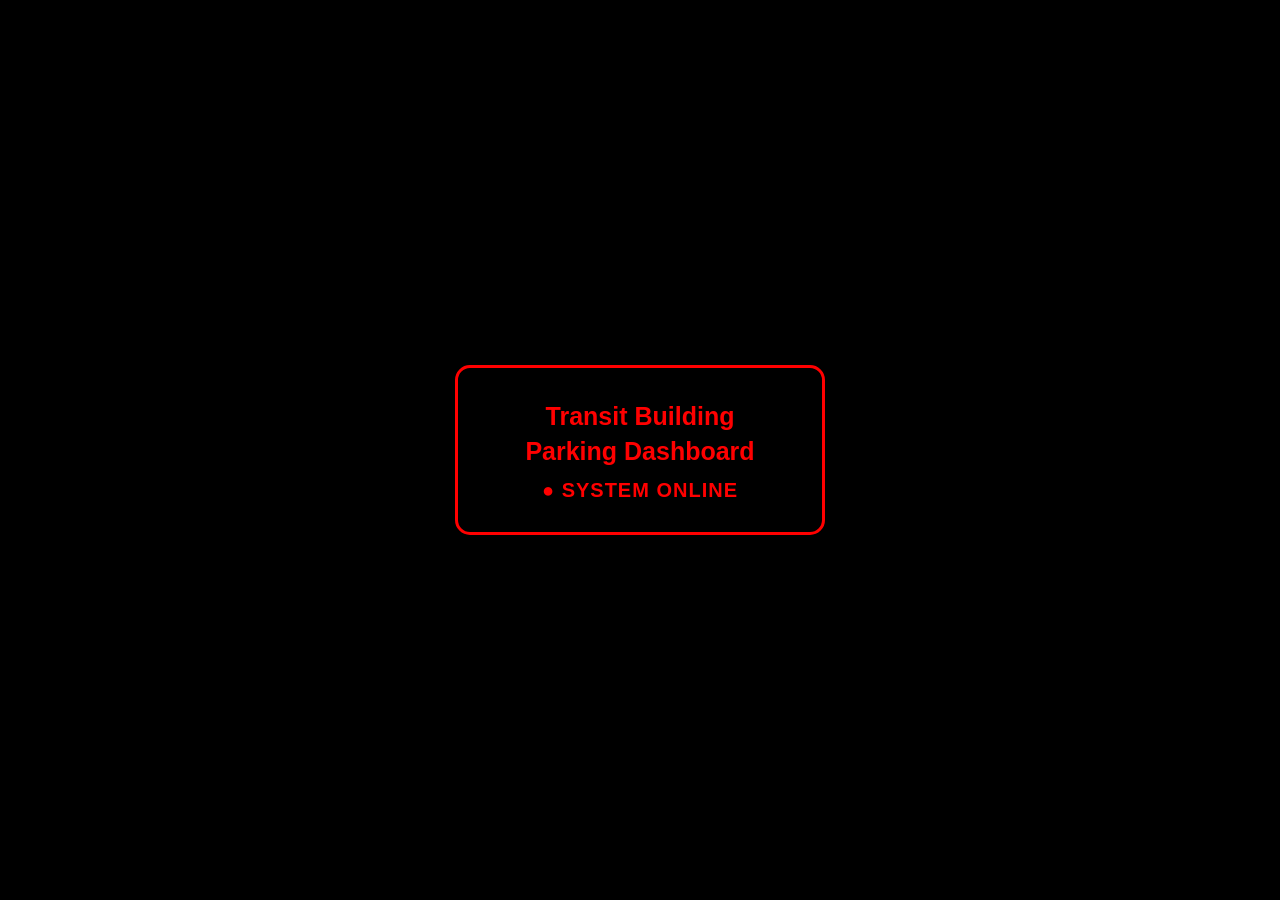
<file: index.html>
<!DOCTYPE html>
<html lang="en">
<head>
    <meta charset="UTF-8">
    <meta name="viewport" content="width=device-width, initial-scale=1.0">
    <title>Transit Building Parking Dashboard</title>
    <link rel="stylesheet" href="style.css">
</head>
<body>

    <div class="container">
        <div class="main-title-view">
            <h1>Transit Building<br>Parking Dashboard</h1>
            <p>● SYSTEM ONLINE</p>
        </div>
    </div>

</body>
</html>
</file>
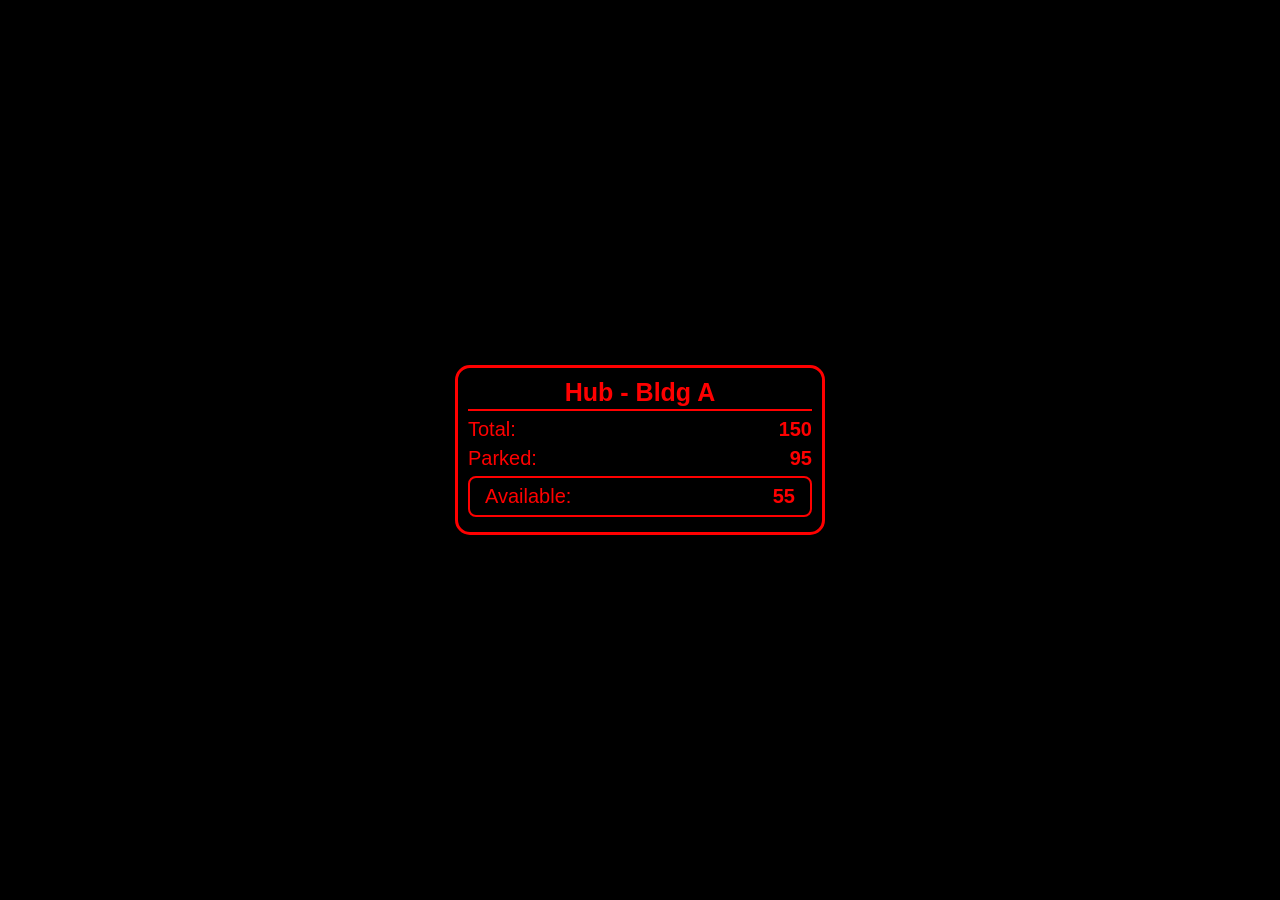
<file: building-a.html>
<!DOCTYPE html>
<html lang="en">
<head>
    <meta charset="UTF-8">
    <meta name="viewport" content="width=device-width, initial-scale=1.0">
    <title>Hub - Bldg A Status</title>
    <link rel="stylesheet" href="style.css">
</head>
<body>

    <div class="container">
        <div class="building-card" data-total="150" data-parked="95">
            <h2 class="building-name">Hub - Bldg A</h2>
            <div class="card-content">
                <div class="data-row">
                    <span class="data-label">Total:</span>
                    <span class="data-value total-val">150</span>
                </div>
                <div class="data-row">
                    <span class="data-label">Parked:</span>
                    <span class="data-value parked-val">95</span>
                </div>
                <div class="data-row remaining-space">
                    <span class="data-label">Available:</span>
                    <span class="data-value remaining-val">0</span>
                </div>
            </div>
        </div>
    </div>

    <script>
        document.addEventListener("DOMContentLoaded", function() {
            const card = document.querySelector('.building-card');
            const total = parseInt(card.getAttribute('data-total'));
            const parked = parseInt(card.getAttribute('data-parked'));
            const remaining = total - parked;
            
            card.querySelector('.remaining-val').textContent = remaining;
            
            if (remaining / total < 0.15) {
                card.classList.add('low-space');
            }
        });
    </script>
</body>
</html>
</file>
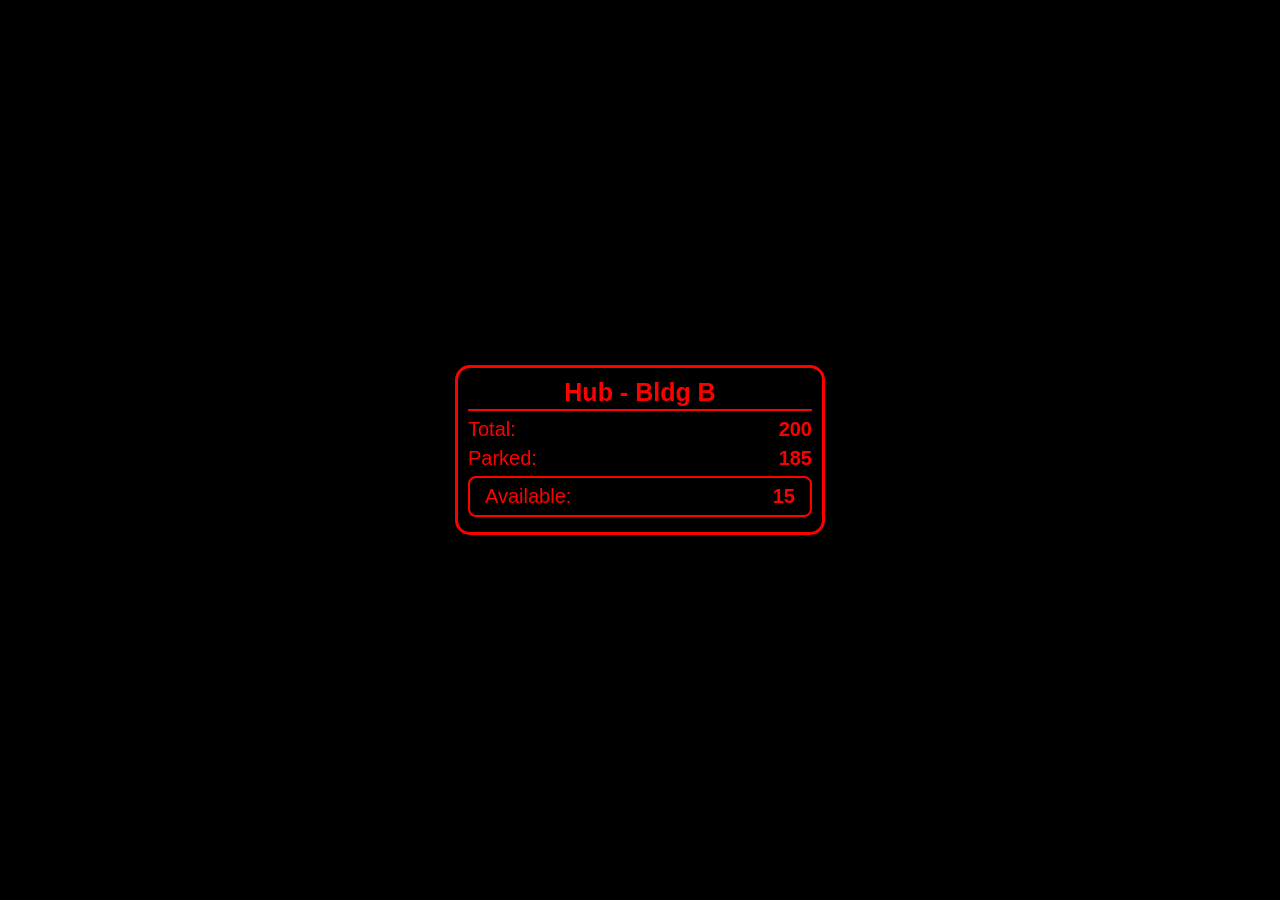
<file: building-b.html>
<!DOCTYPE html>
<html lang="en">
<head>
    <meta charset="UTF-8">
    <meta name="viewport" content="width=device-width, initial-scale=1.0">
    <title>Hub - Bldg B Status</title>
    <link rel="stylesheet" href="style.css">
</head>
<body>

    <div class="container">
        <div class="building-card" data-total="200" data-parked="185">
            <h2 class="building-name">Hub - Bldg B</h2>
            <div class="card-content">
                <div class="data-row">
                    <span class="data-label">Total:</span>
                    <span class="data-value total-val">200</span>
                </div>
                <div class="data-row">
                    <span class="data-label">Parked:</span>
                    <span class="data-value parked-val">185</span>
                </div>
                <div class="data-row remaining-space">
                    <span class="data-label">Available:</span>
                    <span class="data-value remaining-val">0</span>
                </div>
            </div>
        </div>
    </div>

    <script>
        document.addEventListener("DOMContentLoaded", function() {
            const card = document.querySelector('.building-card');
            const total = parseInt(card.getAttribute('data-total'));
            const parked = parseInt(card.getAttribute('data-parked'));
            const remaining = total - parked;
            
            card.querySelector('.remaining-val').textContent = remaining;
            
            if (remaining / total < 0.15) {
                card.classList.add('low-space');
            }
        });
    </script>
</body>
</html>
</file>
<file: style.css>
:root {
    /* 🎨 BACKGROUND & THEME COLORS (MODIFIED FOR BLACK & RED THEME) */
    --bg-color: #000000;          /* Full screen background (Pure Black) */
    --card-bg: #000000;          /* Inside card background (Pure Black) */
    --primary-color: #ff0000;     /* Main text, titles, lines, and borders (Pure Red) */
    --secondary-color: #ff0000;   /* Highlighted values/status metrics (Pure Red) */
    --danger-color: #ff0000;      /* Warning alerts threshold color (Pure Red) */
    --label-color: #ff0000;       /* Subtext data labels (Pure Red) */

    /* 📐 CONTAINER SIZE ADJUSTMENTS */
    --card-width: 400px;         /* Adjust width of your screen block */
    --card-height: 200px;        /* Adjust height of your screen block */

    /* 🔤 FONT SIZE ADJUSTMENTS */
    --title-font-size: 25px;   /* Size of the main building/dashboard names */
    --data-font-size: 20px;    /* Size of normal total/parked data rows */
    --avail-font-size: 20px;   /* Size of the highlighted 'Available' value */
}

/* --- STRUCTURE STYLES --- */
body {
    font-family: 'Segoe UI', Tahoma, Geneva, Verdana, sans-serif;
    background-color: var(--bg-color);
    margin: 0;
    display: flex;
    justify-content: center;
    align-items: center;
    min-height: 100vh;
    overflow: hidden; /* Stops scrollbars from breaking LED screen alignments */
}

.container {
    width: var(--card-width);
    height: var(--card-height);
    padding: 15px;
    box-sizing: border-box;
}

/* Title Page Layout styling */
.main-title-view {
    background: var(--card-bg);
    width: 100%;
    height: 100%;
    padding: 15px;
    border-radius: 15px;
    border: 3px solid var(--primary-color); /* Clean red frame outline */
    display: flex;
    flex-direction: column;
    justify-content: center;
    align-items: center;
    box-sizing: border-box;
    text-align: center;
}

.main-title-view h1 {
    color: var(--primary-color);
    margin: 0;
    font-size: var(--title-font-size);
    line-height: 1.4;
}

.main-title-view p {
    color: var(--secondary-color);
    margin: 10px 0 0 0;
    font-size: var(--data-font-size);
    font-weight: bold;
    letter-spacing: 1px;
}

/* Building Card Layout styling */
.building-card {
    background: var(--card-bg);
    border-radius: 15px;
    border: 3px solid var(--primary-color); /* Full solid red structural container boundary */
    padding: 10px;
    width: 100%;
    height: 100%;
    display: flex;
    flex-direction: column;
    justify-content: space-between;
    box-sizing: border-box;
}

.building-name {
    font-size: var(--title-font-size);
    color: var(--primary-color);
    margin-top: 0;
    margin-bottom: 2px;
    border-bottom: 2px solid var(--primary-color); /* Red divider line beneath building title */
    padding-bottom: 2px;
    text-align: center;
}

.card-content {
    flex-grow: 1;
    display: flex;
    flex-direction: column;
    justify-content: center;
    gap: 6px;
}

.data-row {
    display: flex;
    justify-content: space-between;
    align-items: center;
    font-size: var(--data-font-size);
}

.data-label {
    color: var(--label-color);
    font-weight: 500;
}

.data-value {
    font-weight: bold;
    color: var(--primary-color);
}

/* Accent Highlight Box surrounding Available spaces info */
.remaining-space {
    border: 2px solid var(--primary-color); /* Sharp red emphasis outline */
    background-color: transparent;           /* Removed blue/light background for deep black alignment */
    padding: 7px 15px;
    border-radius: 8px;
}

.remaining-space .data-value {
    color: var(--secondary-color);
    font-size: var(--avail-font-size);
}

/* Alerts status modifications (Colors remain strictly red to preserve your dashboard aesthetic) */
.low-space {
    border-color: var(--danger-color);
}
.low-space .remaining-space {
    background-color: transparent;
    border-color: var(--danger-color);
}
.low-space .remaining-space .data-value {
    color: var(--danger-color);
}
</file>
